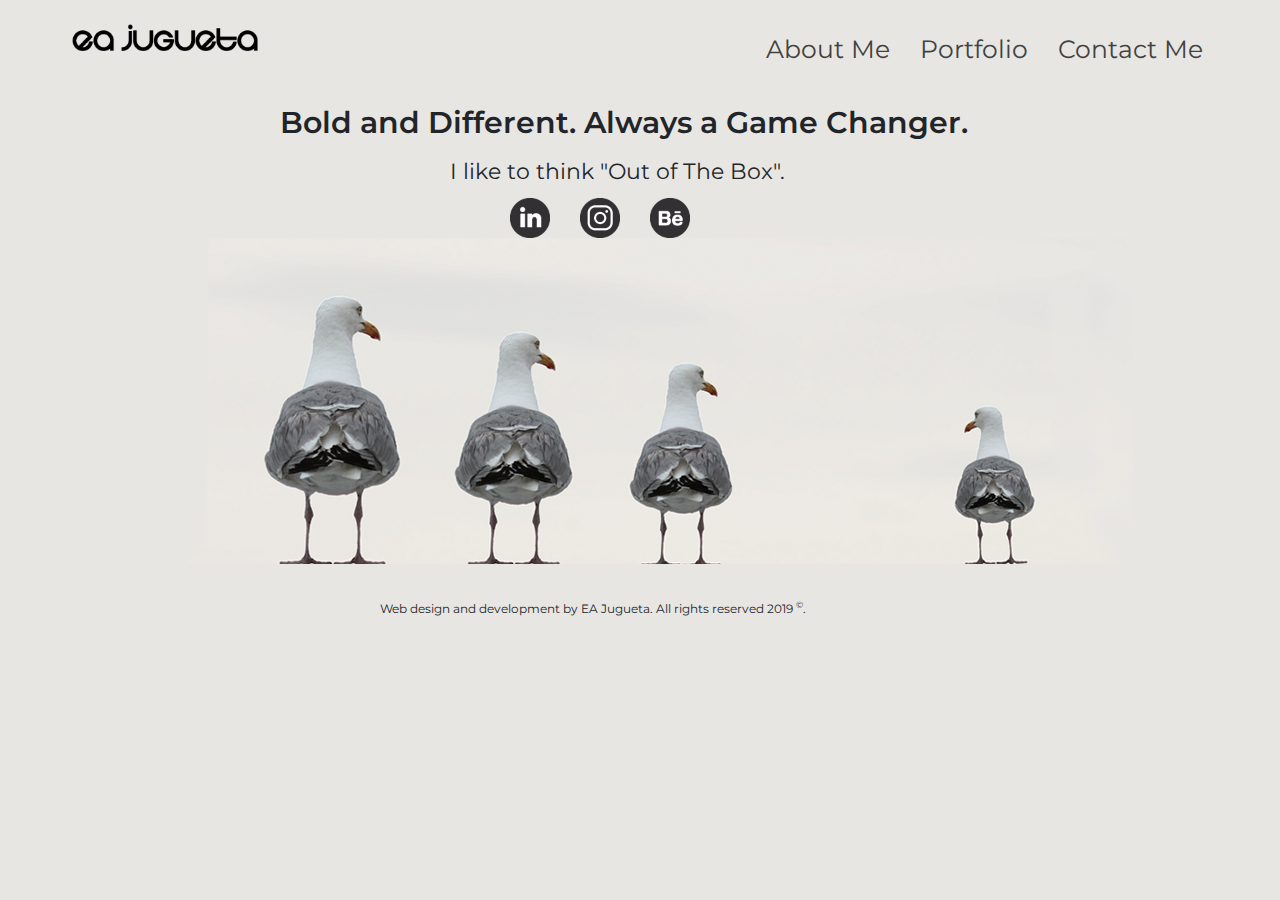
<file: INDEX.html>
<!DOCTYPE html>
<html lang="en">
  <head>
    <meta charset="utf-8">
	<meta http-equiv="X-UA-Compatible" content="IE=edge">
	<meta name="viewport" content="width=device-width, initial-scale=1">
    <title>EArtworks</title>
    <!-- Bootstrap -->
	<link href="bootstrap.css" rel="stylesheet">
    <link href="mystyle.css" rel="stylesheet">
    <link href="https://fonts.googleapis.com/css?family=Montserrat|Satisfy|Avenir|Knewave" rel="stylesheet" type="text/css">
    <link rel="stylesheet" href="https://maxcdn.bootstrapcdn.com/bootstrap/4.3.1/css/bootstrap.min.css">
	<script src="https://ajax.googleapis.com/ajax/libs/jquery/3.4.1/jquery.min.js"></script>
  <script src="https://cdnjs.cloudflare.com/ajax/libs/popper.js/1.14.7/umd/popper.min.js"></script>
  <script src="https://maxcdn.bootstrapcdn.com/bootstrap/4.3.1/js/bootstrap.min.js"></script>
	<!-- HTML5 shim and Respond.js for IE8 support of HTML5 elements and media queries -->
	<!-- WARNING: Respond.js doesn't work if you view the page via file:// -->
	<!--[if lt IE 9]>
		  <script src="https://oss.maxcdn.com/html5shiv/3.7.2/html5shiv.min.js"></script>
		  <script src="https://oss.maxcdn.com/respond/1.4.2/respond.min.js"></script>
		<![endif]-->
  </head>
  <body>
  <div class="container_15">
  
<nav class="navbar navbar-expand-sm">
	<a class="navbar-brand" href="INDEX.html"><img src="logoBW.png" width="200" height="41" alt="logo">
		</a>
	
  <div class="navbar-nav">
    <span class="nav-item active">
      <a class="nav-link" href="ABOUT%20ME.html">About Me</a>
    </span>
    <span class="nav-item">
      <a class="nav-link" href="PORTFOLIO.html">Portfolio</a>
    </span>
    <span class="nav-item">
      <a class="nav-link" href="CONTACT%20ME.html">Contact Me</a>
    </span>
</div>
</nav>

<div class="grid_15">
  <div class="grid_3 alpha">&nbsp;</div>
  <div class="grid_9 alpha">
	  <p id="p05">Bold and Different. Always a Game Changer.</p> 
   </div> 
  
   <div class="SMC2">
  <div class="grid_6 alpha">
   <p id="p06">I like to think "Out of The Box".</p>
   </div>
  </div> 
  
  <div class="grid_15">
  <div class="SMC">
        <div class="grid_1 alpha">
        <a href="https://www.linkedin.com/in/eizel-arianne-jugueta-ea-aa23a753" target="_blank"><img src="LINKEDIN.png" alt="linked in" width="40" heigth="40"></a>
        </div>
        <div class="grid_1 alpha"></div>
        
        <div class="grid_1 alpha">
        <a href="https://www.instagram.com/aryanigrandi" target="_blank"><img src="IG.png" alt="intagram" width="40" heigth="40"></a>
        </div>
        
        <div class="grid_1 alpha"></div>
        
        <div class="grid_1 alpha">
        <a href="https://www.behance.com/papiruokita" target="_blank"><img src="BEHANCE.png" alt="behance" width="40" heigth="40"></a>
        </div>
        </div>
        
		<img src="HOME-BANNER.png" alt="home banner"> 
        </div>

  <div class="grid_15">
  <div class="space"></div>
  <div class="grid_4 alpha">&nbsp;</div>
  <div class="grid_8">
	  <p>Web design and development by EA Jugueta. All rights reserved 2019 <sup>©</sup>.</p> 
   </div> 
  </div> 
  </div>
  
	<!-- jQuery (necessary for Bootstrap's JavaScript plugins) --> 
	<script src="jquery-1.11.2.min.js"></script>

	<!-- Include all compiled plugins (below), or include individual files as needed --> 
	<script src="bootstrap.js"></script>
  </body>
</html>
</file>
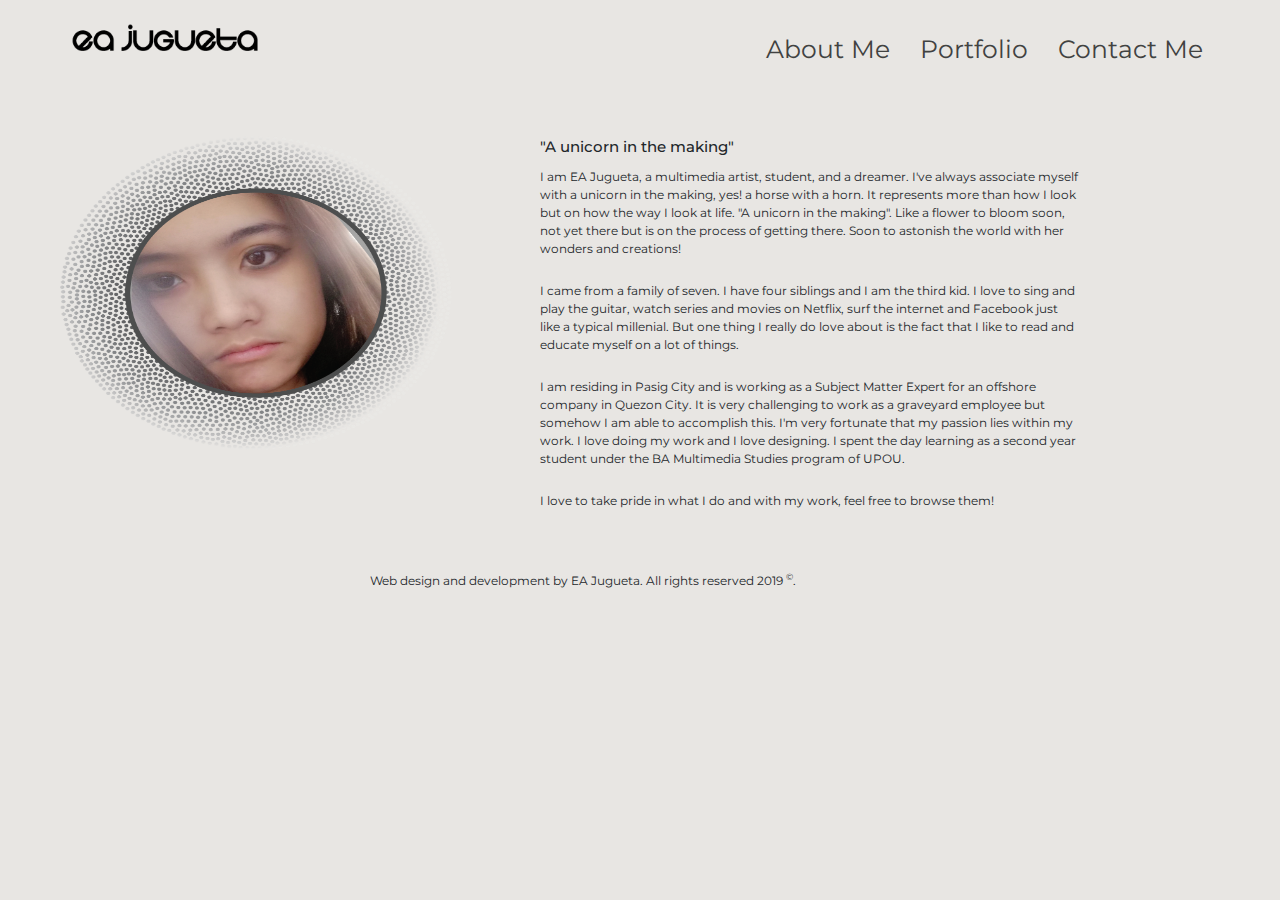
<file: ABOUT ME.html>
<!DOCTYPE html>
<html lang="en">
  <head>
    <meta charset="utf-8">
	<meta http-equiv="X-UA-Compatible" content="IE=edge">
	<meta name="viewport" content="width=device-width, initial-scale=1">
    <title>EArtworks</title>
    <!-- Bootstrap -->
	<link href="bootstrap.css" rel="stylesheet">
    <link href="mystyle.css" rel="stylesheet">
    <link href="https://fonts.googleapis.com/css?family=Montserrat|Satisfy|Avenir|Knewave" rel="stylesheet" type="text/css">
    <link rel="stylesheet" href="https://maxcdn.bootstrapcdn.com/bootstrap/4.3.1/css/bootstrap.min.css">
	<script src="https://ajax.googleapis.com/ajax/libs/jquery/3.4.1/jquery.min.js"></script>
  <script src="https://cdnjs.cloudflare.com/ajax/libs/popper.js/1.14.7/umd/popper.min.js"></script>
  <script src="https://maxcdn.bootstrapcdn.com/bootstrap/4.3.1/js/bootstrap.min.js"></script>
	<!-- HTML5 shim and Respond.js for IE8 support of HTML5 elements and media queries -->
	<!-- WARNING: Respond.js doesn't work if you view the page via file:// -->
	<!--[if lt IE 9]>
		  <script src="https://oss.maxcdn.com/html5shiv/3.7.2/html5shiv.min.js"></script>
		  <script src="https://oss.maxcdn.com/respond/1.4.2/respond.min.js"></script>
		<![endif]-->
  </head>
  <body>
  <div class="container_15">
  
<nav class="navbar navbar-expand-sm">
	<a class="navbar-brand" href="INDEX.html"><img src="logoBW.png" width="200" height="41" alt="logo">
		</a>
	
  <div class="navbar-nav">
    <span class="nav-item active">
      <a class="nav-link" href="ABOUT%20ME.html">About Me</a>
    </span>
    <span class="nav-item">
      <a class="nav-link" href="PORTFOLIO.html">Portfolio</a>
    </span>
    <span class="nav-item">
      <a class="nav-link" href="CONTACT%20ME.html">Contact Me</a>
    </span>
</div>
</nav>

<div class="grid_15">
<div class="grid_6">
<div class="space"></div>
<img src="pp.png" alt="profile picture" width="400" height="400">
</div>
<div class="space"></div>
<div class="grid_7">
<p id="p02"> "A unicorn in the making"</p>
<p>I am EA Jugueta, a multimedia artist, student, and a dreamer. I've always associate myself with a unicorn in the making, yes! a horse with a horn. It represents more than how I look but on how the way I look at life. "A unicorn in the making". Like a flower to bloom soon, not yet there but is on the process of getting there. Soon to astonish the world with her wonders and creations!<div class="space2"></div>

I came from a family of seven. I have four siblings and I am the third kid. I love to sing and play the guitar, watch series and movies on Netflix, surf the internet and Facebook just like a typical millenial. But one thing I really do love about is the fact that I like to read and educate myself on a lot of things. <div class="space2"></div>

I am residing in Pasig City and is working as a Subject Matter Expert for an offshore company in Quezon City. It is very challenging to work as a graveyard employee but somehow I am able to accomplish this. I'm very fortunate that my passion lies within my work. I love doing my work and I love designing. I spent the day learning as a second year student under the BA Multimedia Studies program of UPOU. <div class="space2"></div>

I love to take pride in what I do and with my work, feel free to browse them! </p>
</div>

</div>

  <div class="grid_15">
  <div class="space"></div>
  <div class="grid_4 alpha">&nbsp;</div>
  <div class="grid_8">
	  <p>Web design and development by EA Jugueta. All rights reserved 2019 <sup>©</sup>.</p> 
   </div> 
  </div> 
  </div>
  
	<!-- jQuery (necessary for Bootstrap's JavaScript plugins) --> 
	<script src="jquery-1.11.2.min.js"></script>

	<!-- Include all compiled plugins (below), or include individual files as needed --> 
	<script src="bootstrap.js"></script>
  </body>
</html>
</file>
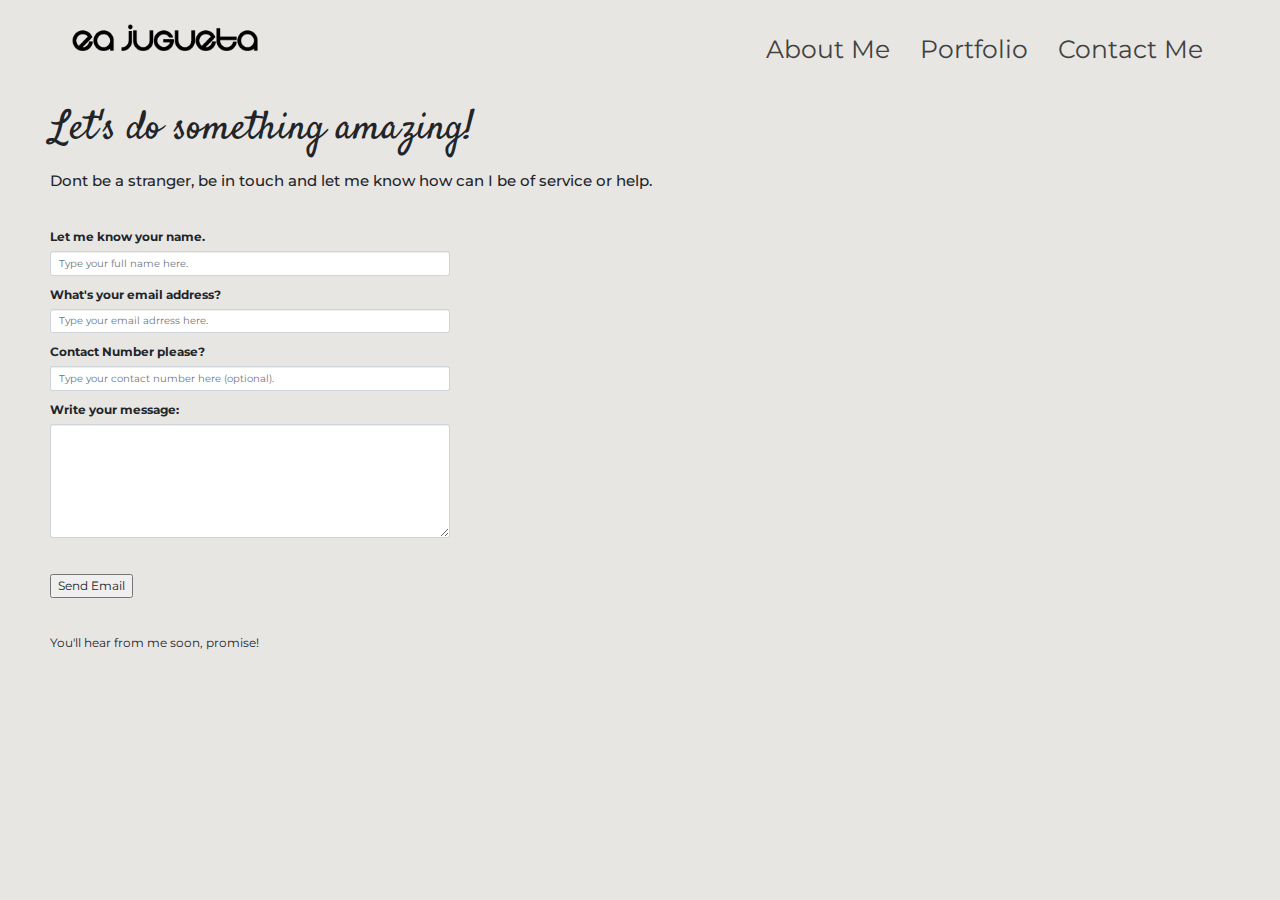
<file: CONTACT ME.html>
<!DOCTYPE html>
<html lang="en">
  <head>
    <meta charset="utf-8">
	<meta http-equiv="X-UA-Compatible" content="IE=edge">
	<meta name="viewport" content="width=device-width, initial-scale=1">
    <title>EArtworks</title>
    <!-- Bootstrap -->
	<link href="bootstrap.css" rel="stylesheet">
    <link href="mystyle.css" rel="stylesheet">
    <link href="https://fonts.googleapis.com/css?family=Montserrat|Avenir|Knewave" rel="stylesheet" type="text/css">
    <link rel="stylesheet" type="text/css" href="//fonts.googleapis.com/css?family=Satisfy">	  
    <link rel="stylesheet" href="https://maxcdn.bootstrapcdn.com/bootstrap/4.3.1/css/bootstrap.min.css">
	<script src="https://ajax.googleapis.com/ajax/libs/jquery/3.4.1/jquery.min.js"></script>
  <script src="https://cdnjs.cloudflare.com/ajax/libs/popper.js/1.14.7/umd/popper.min.js"></script>
  <script src="https://maxcdn.bootstrapcdn.com/bootstrap/4.3.1/js/bootstrap.min.js"></script>
	<!-- HTML5 shim and Respond.js for IE8 support of HTML5 elements and media queries -->
	<!-- WARNING: Respond.js doesn't work if you view the page via file:// -->
	<!--[if lt IE 9]>
		  <script src="https://oss.maxcdn.com/html5shiv/3.7.2/html5shiv.min.js"></script>
		  <script src="https://oss.maxcdn.com/respond/1.4.2/respond.min.js"></script>
		<![endif]-->
  </head>
  <body>
  <div class="container_15">
  
<nav class="navbar navbar-expand-sm">
	<a class="navbar-brand" href="INDEX.html"><img src="logoBW.png" width="200" height="41" alt="logo">
		</a>
	
 <div class="navbar-nav">
    <span class="nav-item active">
      <a class="nav-link" href="ABOUT%20ME.html">About Me</a>
    </span>
    <span class="nav-item">
      <a class="nav-link" href="PORTFOLIO.html">Portfolio</a>
    </span>
    <span class="nav-item">
      <a class="nav-link" href="CONTACT%20ME.html">Contact Me</a>
    </span>
</div>
</nav>

<div class="grid_15">

<p id="p03">Let's do something amazing!</p> 

<p id="p02">Dont be a stranger, be in touch and let me know how can I be of service or help. </p> 
  
  <form action="mailto:eajugueta@gmail.com" method="post" enctype="text/plain">
  <div class="space"></div>
  <div class="form-group">
    <label for="formGroupExampleInput">Let me know your name.</label>
    <input type="text" class="form-control" id="formGroupExampleInput" placeholder="Type your full name here.">
  </div>
  <div class="form-group">
    <label for="formGroupExampleInput2">What's your email address?</label>
    <input type="text" class="form-control" id="formGroupExampleInput" placeholder="Type your email adrress here.">
  </div>
  
  <div class="form-group">
    <label for="formGroupExampleInput2">Contact Number please?</label>
    <input type="text" class="form-control" id="formGroupExampleInput" placeholder="Type your contact number here (optional).">
  </div>
  
  <div class="form-group">
  <label for="message">Write your message:</label>
  <textarea class="form-control" rows="7" id="comment"></textarea>
  <div class="space"></div>
</div>

<input type="submit" value="Send Email">
</form>
<div class="space"></div>
<p>You'll hear from me soon, promise!</p>
  </div>
  
	<!-- jQuery (necessary for Bootstrap's JavaScript plugins) --> 
	<script src="jquery-1.11.2.min.js"></script>

	<!-- Include all compiled plugins (below), or include individual files as needed --> 
	<script src="bootstrap.js"></script>
  </body>
</html>
</file>
<file: mystyle.css>
@charset "utf-8";
/* CSS Document */

#formGroupExampleInput{
	width: 400px;}
	
#comment{
	width: 400px;
	}	

a:hover {
  text-decoration: none;
}

.hr1{
	 line-height: 1px;
	 color: #d6d7d8;
	}

div.gallery {
  margin: 5px;
  border: 1px solid #ccc;
  float: left;
  width: 180px;
}

div.gallery:hover {
  border: 1px solid #777;
}

div.gallery img {
  width: 100%;
  height: auto;
}

div.desc {
  padding: 15px;
  text-align: center;
}

body {
  font-family: 'Montserrat', sans-serif !important;
  font-size: 12px !important;
  background-color: #e8e6e3 !important;	
}

.container2{
	width: 640px;
	}

.navbar-brand{
	vertical-align: center;
}
	
.navbar-nav{
	font-family: 'Montserrat', sans-serif !important;
    font-size: 25px;
	vertical-align: bottom;	
    margin-top: 20px;	
    margin-left: 450px;
    font-color: #414241;
}

.nav-link{
	margin-left: 20px;
	color: #414241;
}

.navbar-expand-sm{
	background-color: #e8e6e3 !important;

}
.video{
	float: left;
	margin-right: 20px;
	}
	
.space1{
	margin-bottom: 5em;
}

.space{
	margin-bottom: 3em;
}

.space2{
	margin-bottom: 2em;
}

#p05{
	font-size: 30px;
	font-weight: 600;
	}

#p01{
	font-size: 20px;
	font-weight: 800;
	}
	
#p03{
	font-size: 40px;
	font-family: 'Satisfy' !important;
	}	

#p02{
	font-size: 15px;
	font-weight: 500;
	}
	
#p06{
	font-size: 22px;
	font-weight: 400;
	}
		
.SMC{
	margin-left: 450px;
}

.SMC2{
	margin-left: 400px;
}

.container_15
{width: 1200px;
margin-left:auto;
margin-right:auto;
background-color: #e8e6e3 !important;
}

.grid_1{
position:relative;
display:inline;
float:left;
margin-left:10px;
margin-right:10px;
}

.grid_2{position:relative;display:inline;float:left;margin-left:10px;margin-right:10px}

.grid_3{position:relative;display:inline;float:left;margin-left:10px;margin-right:10px}

.grid_4{position:relative;display:inline;float:left;margin-left:10px;margin-right:10px}

.grid_5{position:relative;display:inline;float:left;margin-left:10px;margin-right:10px}

.grid_6{
	position:relative;
	display:inline;
	float:left;
	margin-left:10px;
	margin-right:10px;
	}

.grid_7{position:relative;display:inline;float:left;margin-left:10px;margin-right:10px}

.grid_8{position:relative;display:inline;float:left;margin-left:10px;margin-right:10px}

.grid_9{position:relative;display:inline;float:left;margin-left:10px;margin-right:10px}

.grid_10{position:relative;display:inline;float:left;margin-left:10px;margin-right:10px}

.grid_11{position:relative;display:inline;float:left;margin-left:10px;margin-right:10px}

.grid_12{position:relative;display:inline;float:left;margin-left:10px;margin-right:10px}

.grid_15{position:relative;display:inline;float:left;margin-left:10px;margin-right:10px}

.alpha{margin-left:0}

.omega{margin-right:0}

.container_15 .grid_1{width:60px}

.container_15 .grid_2{width:140px}

.container_15 .grid_3{width:220px}

.container_15 .grid_4{width:300px}

.container_15 .grid_5{width:380px}

.container_15 .grid_6{width:460px}

.container_15 .grid_7{width:540px}

.container_15 .grid_8{width:620px}

.container_15 .grid_9{width:700px}

.container_15 .grid_10{width:780px}

.container_15 .grid_11{width:860px}

.container_15 .grid_12{width:940px}

.container_15 .grid_15{width:1180px}

.container_15 .prefix_1{padding-left:80px}

.container_15 .prefix_2{padding-left:160px}

.container_15 .prefix_3{padding-left:240px}

.container_15 .prefix_4{padding-left:320px}

.container_15 .prefix_5{padding-left:400px}

.container_15 .prefix_6{padding-left:480px}

.container_15 .prefix_7{padding-left:560px}

.container_15 .prefix_8{padding-left:640px}

.container_15 .prefix_9{padding-left:720px}

.container_15 .prefix_10{padding-left:800px}

.container_15 .prefix_11{padding-left:880px}

.container_15 .suffix_1{padding-right:80px}

.container_15 .suffix_2{padding-right:160px}

.container_15 .suffix_3{padding-right:240px}

.container_15 .suffix_4{padding-right:320px}

.container_15 .suffix_5{padding-right:400px}

.container_15 .suffix_6{padding-right:480px}

.container_15 .suffix_8{padding-right:640px}

.container_15 .suffix_9{padding-right:720px}

.container_15 .suffix_10{padding-right:800px}

.container_15 .suffix_11{padding-right:880px}

.container_15 .push_1{left:80px}

.container_15 .push_2{left:160px}

.container_15 .push_3{left:240px}

.container_15 .push_4{left:320px}

.container_15 .push_5{left:400px}

.container_15 .push_6{left:480px}

.container_15 .push_7{left:560px}

.container_15 .push_8{left:640px}

.container_15 .push_9{left:720px}

.container_15 .push_10{left:800px}

.container_15 .push_11{left:880px}

.container_15 .pull_1{left:-80px}

.container_15 .pull_2{left:-160px}

.container_15 .pull_3{left:-240px}

.container_15 .pull_4{left:-320px}

.container_15 .pull_5{left:-400px}

.container_15 .pull_6{left:-480px}

.container_15 .pull_7{left:-560px}

.container_15 .pull_8{left:-640px}

.container_15 .pull_9{left:-720px}

.container_15 .pull_10{left:-800px}

.container_15 .pull_11{left:-880px}

.clear{width:0;display:block;height:0;visibility:hidden;clear:both;overflow:hidden}

.clearfix:after{line-height:0;width:0;display:block;height:0;visibility:hidden;clear:both;font-size:0;content:' '}

.clearfix{display:inline-block}* html .clearfix{height:1%}.clearfix{display:block}
</file>
